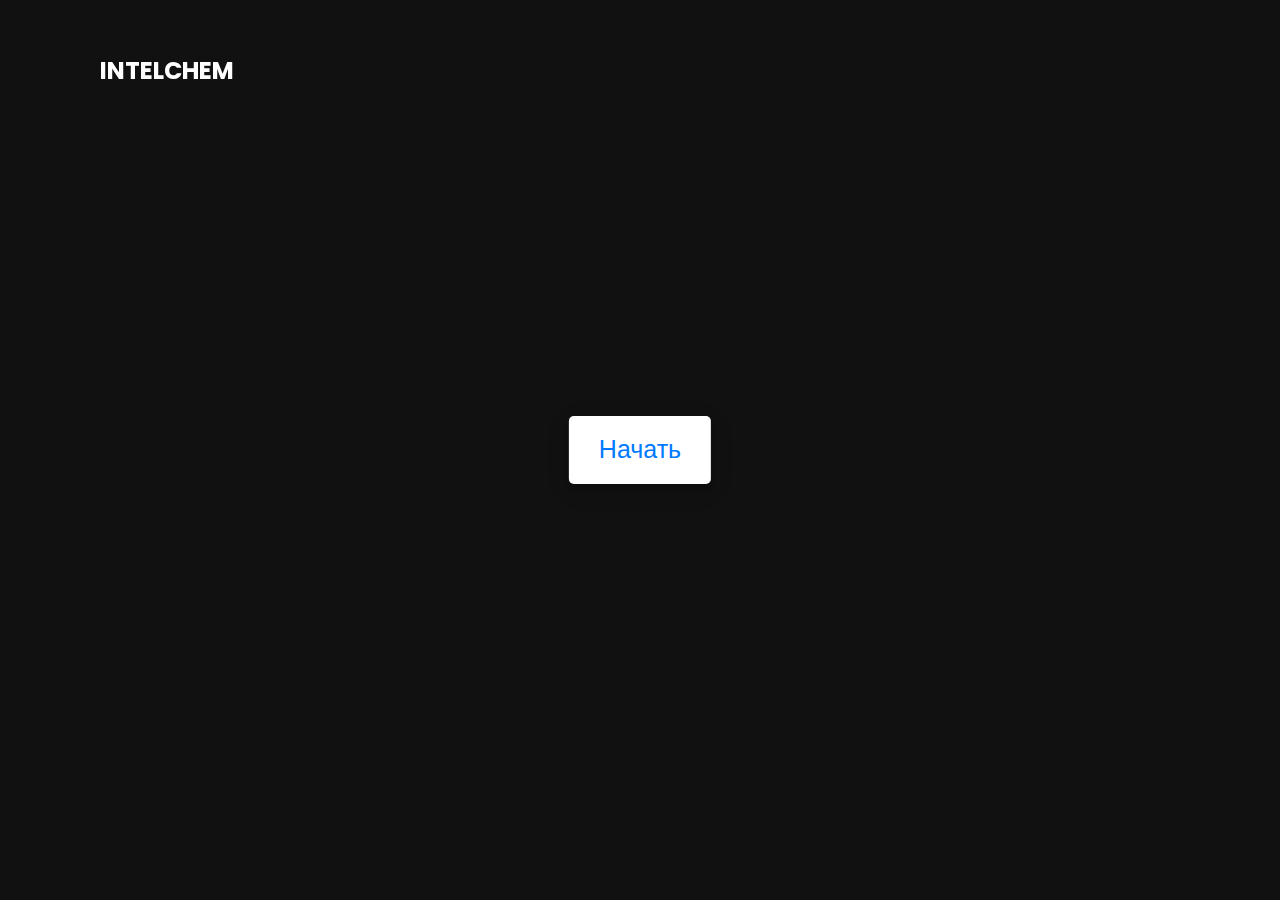
<file: Test1.html>
<!DOCTYPE html>
<html lang="en" xmlns="http://www.w3.org/1999/html">
<head>
    <meta charset="UTF-8">
    <link rel="icon" href="favicon-16x16.png">
    <link rel="apple-touch-icon" sizes="180x180" href="apple-touch-icon.png">
    <link rel="icon" type="image/png" sizes="32x32" href="favicon-32x32.png">
    <link rel="icon" type="image/png" sizes="16x16" href="favicon-16x16.png">
    <link rel="manifest" href="/site.webmanifest">
    <title>IntelChem</title>
    <link rel="stylesheet" href="css/Stylesheet_1.css">
    <link rel="Stylesheet" href="css/Stylesheet.css">
</head>
<body>
<section class="showcase">
<header>
    <h2 class="logo">IntelChem</h2>
    <div class="toggle"></div>
    <meta name="viewport" content="width=device-width, initial-scale=1">
</header>
    <div class="overlay"></div>
    <div class="start_btn"><button>Начать</button></div>

    <div class="info_box">
        <div class="info-title"><span>Правила</span></div>
        <div class="info-list">
            <div class="info">1. Вы имеете <span>15 секунд</span> на каждый ответ.</div>
            <div class="info">2. Выбранный вами ответ не может быть изменен.</div>
            <div class="info">3. При окончании таймера вы не сможете выбрать ответ.</div>
            <div class="info">4. Вы не можете покинуть тест,если вы его начали.</div>
            <div class="info">5. Вы получаете баллы на основе ваших ответов.</div>
        </div>
        <div class="buttons">
            <button class="quit">Выйти</button>
            <button class="restart">Продолжить</button>
        </div>
    </div>

    <div class="quiz_box">
        <header>
            <div class="title">Тест</div>
            <div class="timer">
                <div class="time_left_txt">Осталось</div>
                <div class="timer_sec">15</div>
            </div>
            <div class="time_line"></div>
        </header>
        <section>
            <div class="que_text">
            </div>
            <div class="option_list">
            </div>
        </section>

        <footer>
            <div class="total_que">
            </div>
            <button class="next_btn">Далее</button>
        </footer>
    </div>

    <div class="result_box">
        <div class="icon">
            <i class="fas fa-crown"></i>
        </div>
        <div class="complete_text">Вы прошли тест!</div>
        <div class="score_text">
        </div>
        <div class="buttons">
            <button class="restart">Повторить</button>
            <button class="quit">Выйти</button>
        </div>
    </div>
    <script src="js/questions.js"></script>
    <script src="js/script.js"></script>
</section>
<div class="menu">
    <ul>
        <li><a href="index.html">Главная</a></li>
        <li><a href="Test1.html">Тест</a></li>
        <li><a href="Test2.html">Эксперименты</a></li>
        <li><a href="About.html">Подробнее</a></li>
        <li><a href ="DevBlog.html">DevBlog</a> </li>
    </ul>
</div>

<script>
    const menuToggle = document.querySelector('.toggle');
    const showcase = document.querySelector('.showcase');

    menuToggle.addEventListener('click', () => {
        menuToggle.classList.toggle('active');
        showcase.classList.toggle('active');
    })

</script>
</body>
</html>
</file>
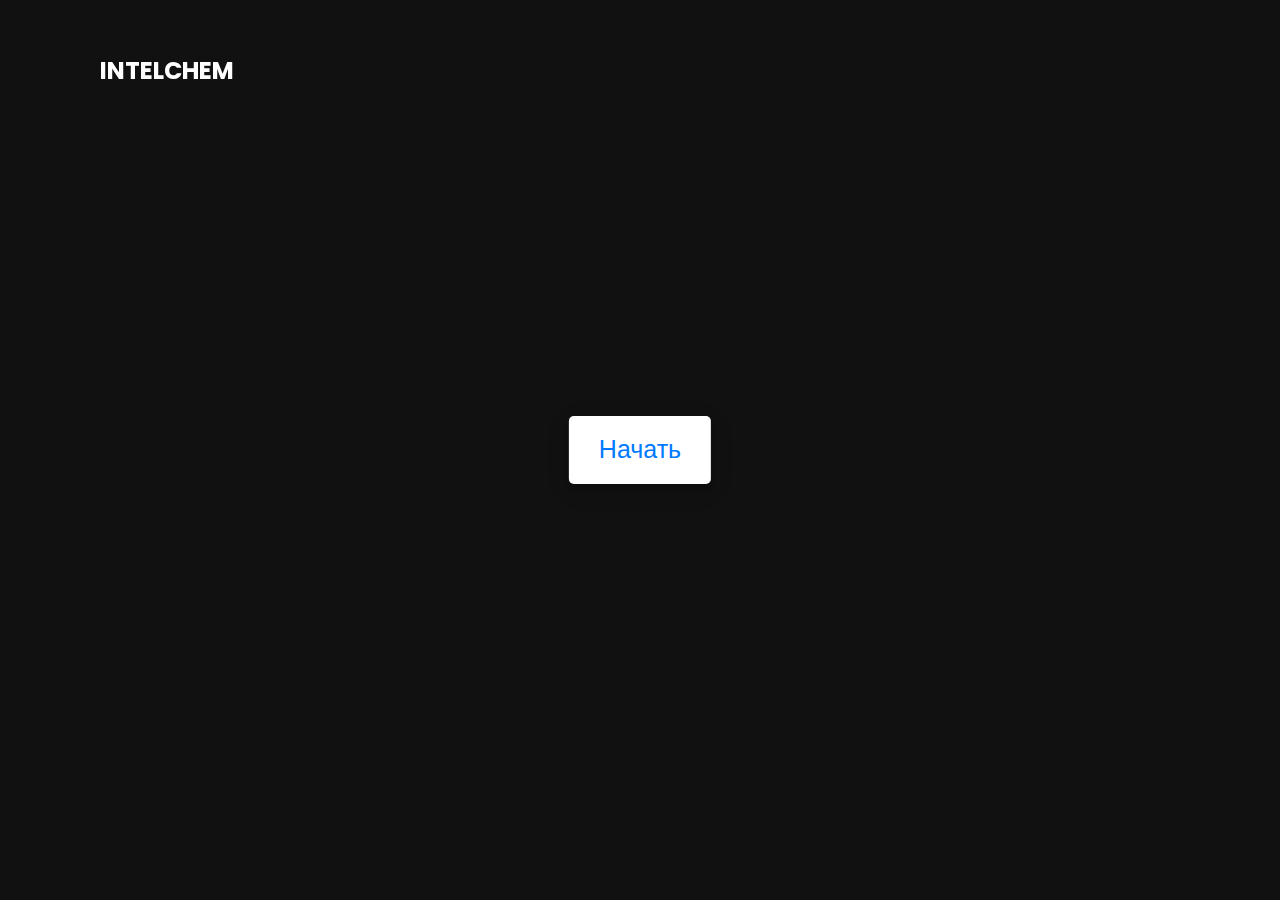
<file: IntelChem/Test1.html>
<!DOCTYPE html>
<html lang="en" xmlns="http://www.w3.org/1999/html">
<head>
    <meta charset="UTF-8">
    <link rel="icon" href="favicon-16x16.png">
    <link rel="apple-touch-icon" sizes="180x180" href="apple-touch-icon.png">
    <link rel="icon" type="image/png" sizes="32x32" href="favicon-32x32.png">
    <link rel="icon" type="image/png" sizes="16x16" href="favicon-16x16.png">
    <link rel="manifest" href="/site.webmanifest">
    <title>IntelChem</title>
    <link rel="stylesheet" href="css/Stylesheet_1.css">
    <link rel="Stylesheet" href="css/Stylesheet.css">
</head>
<body>
<section class="showcase">
<header>
    <h2 class="logo">IntelChem</h2>
    <div class="toggle"></div>
    <meta name="viewport" content="width=device-width, initial-scale=1">
</header>
    <div class="overlay"></div>
    <div class="start_btn"><button>Начать</button></div>

    <div class="info_box">
        <div class="info-title"><span>Правила</span></div>
        <div class="info-list">
            <div class="info">1. Вы имеете <span>15 секунд</span> на каждый ответ.</div>
            <div class="info">2. Выбранный вами ответ не может быть изменен.</div>
            <div class="info">3. При окончании таймера вы не сможете выбрать ответ.</div>
            <div class="info">4. Вы не можете покинуть тест,если вы его начали.</div>
            <div class="info">5. Вы получаете баллы на основе ваших ответов.</div>
        </div>
        <div class="buttons">
            <button class="quit">Выйти</button>
            <button class="restart">Продолжить</button>
        </div>
    </div>

    <div class="quiz_box">
        <header>
            <div class="title">Тест</div>
            <div class="timer">
                <div class="time_left_txt">Осталось</div>
                <div class="timer_sec">15</div>
            </div>
            <div class="time_line"></div>
        </header>
        <section>
            <div class="que_text">
            </div>
            <div class="option_list">
            </div>
        </section>

        <footer>
            <div class="total_que">
            </div>
            <button class="next_btn">Далее</button>
        </footer>
    </div>

    <div class="result_box">
        <div class="icon">
            <i class="fas fa-crown"></i>
        </div>
        <div class="complete_text">Вы прошли тест!</div>
        <div class="score_text">
        </div>
        <div class="buttons">
            <button class="restart">Повторить</button>
            <button class="quit">Выйти</button>
        </div>
    </div>
    <script src="js/questions.js"></script>
    <script src="js/script.js"></script>
</section>
<div class="menu">
    <ul>
        <li><a href="index.html">Главная</a></li>
        <li><a href="Test1.html">Тест №1</a></li>
        <li><a href="Test2.html">Эксперименты</a></li>
        <li><a href="About.html">Подробнее</a></li>
    </ul>
</div>

<script>
    const menuToggle = document.querySelector('.toggle');
    const showcase = document.querySelector('.showcase');

    menuToggle.addEventListener('click', () => {
        menuToggle.classList.toggle('active');
        showcase.classList.toggle('active');
    })

</script>
</body>
</html>
</file>
<file: css/Stylesheet_1.css>
/* importing google fonts */
@import url('https://fonts.googleapis.com/css2?family=Poppins:wght@200;300;400;500;600;700&display=swap');
*{
    margin: 0;
    padding: 0;
    box-sizing: border-box;
    font-family: 'Poppins', sans-serif;
}

::selection{
    color: #fff;
}

.start_btn,
.info_box,
.quiz_box,
.result_box{
    position: absolute;
    top: 50%;
    left: 50%;
    transform: translate(-50%, -50%);
    box-shadow: 0 4px 8px 0 rgba(0, 0, 0, 0.2),
    0 6px 20px 0 rgba(0, 0, 0, 0.19);
}

.info_box.activeInfo,
.quiz_box.activeQuiz,
.result_box.activeResult{
    opacity: 1;
    z-index: 5;
    pointer-events: auto;
    transform: translate(-50%, -50%) scale(1);
}

.start_btn button{
    font-size: 25px;
    font-weight: 500;
    color: #007bff;
    padding: 15px 30px;
    outline: none;
    border: none;
    border-radius: 5px;
    background: #fff;
    cursor: pointer;
}

.info_box{
    width: 540px;
    background: #fff;
    border-radius: 5px;
    transform: translate(-50%, -50%) scale(0.9);
    opacity: 0;
    pointer-events: none;
    transition: all 0.3s ease;
}

.info_box .info-title{
    height: 60px;
    width: 100%;
    border-bottom: 1px solid lightgrey;
    display: flex;
    align-items: center;
    padding: 0 30px;
    border-radius: 5px 5px 0 0;
    font-size: 20px;
    font-weight: 600;
}

.info_box .info-list{
    padding: 15px 30px;
}

.info_box .info-list .info{
    margin: 5px 0;
    font-size: 17px;
}

.info_box .info-list .info span{
    font-weight: 600;
    color: #007bff;
}
.info_box .buttons{
    height: 60px;
    display: flex;
    align-items: center;
    justify-content: flex-end;
    padding: 0 30px;
    border-top: 1px solid lightgrey;
}

.info_box .buttons button{
    margin: 0 5px;
    height: 40px;
    width: 100px;
    font-size: 16px;
    font-weight: 500;
    cursor: pointer;
    border: none;
    outline: none;
    border-radius: 5px;
    border: 1px solid #007bff;
    transition: all 0.3s ease;
}

.quiz_box{
    width: 550px;
    background: #fff;
    border-radius: 5px;
    transform: translate(-50%, -50%) scale(0.9);
    opacity: 0;
    pointer-events: none;
    transition: all 0.3s ease;
}

.quiz_box header{
    position: relative;
    z-index: 2;
    height: 70px;
    padding: 0 30px;
    background: #fff;
    border-radius: 5px 5px 0 0;
    display: flex;
    align-items: center;
    justify-content: space-between;
    box-shadow: 0px 3px 5px 1px rgba(0,0,0,0.1);
}

.quiz_box header .title{
    font-size: 20px;
    font-weight: 600;
}

.quiz_box header .timer{
    color: #004085;
    background: #cce5ff;
    border: 1px solid #b8daff;
    height: 45px;
    padding: 0 8px;
    border-radius: 5px;
    display: flex;
    align-items: center;
    justify-content: space-between;
    width: 145px;
}

.quiz_box header .timer .time_left_txt{
    font-weight: 400;
    font-size: 17px;
    user-select: none;
}

.quiz_box header .timer .timer_sec{
    font-size: 18px;
    font-weight: 500;
    height: 30px;
    width: 45px;
    color: #fff;
    border-radius: 5px;
    line-height: 30px;
    text-align: center;
    background: #343a40;
    border: 1px solid #343a40;
    user-select: none;
}

.quiz_box header .time_line{
    position: absolute;
    bottom: 0px;
    left: 0px;
    height: 3px;
}

section{
    padding: 25px 30px 20px 30px;
    background: #fff;
}

section .que_text{
    font-size: 25px;
    font-weight: 600;
}

section .option_list{
    padding: 20px 0px;
    display: block;
}

section .option_list .option{
    border: 1px solid;
    border-radius: 5px;
    padding: 8px 15px;
    font-size: 17px;
    margin-bottom: 15px;
    cursor: pointer;
    transition: all 0.3s ease;
    display: flex;
    align-items: center;
    justify-content: space-between;
}

section .option_list .option:last-child{
    margin-bottom: 0px;
}

section .option_list .option:hover{
    background: #cce5ff;
    border: 1px solid;
}

section .option_list .option.correct{
    color: #155724;
    background: #d4edda;
    border: 1px solid #c3e6cb;
}

section .option_list .option.incorrect{
    color: #721c24;
    background: #f8d7da;
    border: 1px solid #f5c6cb;
}

section .option_list .option.disabled{
    pointer-events: none;
}

section .option_list .option .icon{
    height: 26px;
    width: 26px;
    border: 2px solid transparent;
    border-radius: 50%;
    text-align: center;
    font-size: 13px;
    pointer-events: none;
    transition: all 0.3s ease;
    line-height: 24px;
}
.option_list .option .icon.tick{
    color: #23903c;
    border-color: #23903c;
    background: #d4edda;
}

.option_list .option .icon.cross{
    color: #a42834;
    background: #f8d7da;
    border-color: #a42834;
}

footer{
    height: 60px;
    padding: 0 30px;
    display: flex;
    align-items: center;
    justify-content: space-between;
    border-top: 1px solid lightgrey;
}

footer .total_que span{
    display: flex;
    user-select: none;
}

footer .total_que span p{
    font-weight: 500;
    padding: 0 5px;
}

footer .total_que span p:first-child{
    padding-left: 0px;
}

footer button{
    height: 40px;
    padding: 0 13px;
    font-size: 18px;
    font-weight: 400;
    cursor: pointer;
    border: none;
    outline: none;
    color: #fff;
    border-radius: 5px;
    background: #007bff;
    border: 1px solid #007bff;
    line-height: 10px;
    opacity: 0;
    pointer-events: none;
    transform: scale(0.95);
    transition: all 0.3s ease;
}

footer button:hover{
    background: #0263ca;
}

footer button.show{
    opacity: 1;
    pointer-events: auto;
    transform: scale(1);
}

.result_box{
    background: #fff;
    border-radius: 5px;
    display: flex;
    padding: 25px 30px;
    width: 450px;
    align-items: center;
    flex-direction: column;
    justify-content: center;
    transform: translate(-50%, -50%) scale(0.9);
    opacity: 0;
    pointer-events: none;
    transition: all 0.3s ease;
}

.result_box .icon{
    font-size: 100px;
    color: #007bff;
    margin-bottom: 10px;
}

.result_box .complete_text{
    font-size: 20px;
    font-weight: 500;
}

.result_box .score_text span{
    display: flex;
    margin: 10px 0;
    font-size: 18px;
    font-weight: 500;
}

.result_box .score_text span p{
    padding: 0 4px;
    font-weight: 600;
}

.result_box .buttons{
    display: flex;
    margin: 20px 0;
}

.result_box .buttons button{
    margin: 0 10px;
    height: 45px;
    padding: 0 20px;
    font-size: 18px;
    font-weight: 500;
    cursor: pointer;
    border: none;
    outline: none;
    border-radius: 5px;
    border: 1px solid #007bff;
    transition: all 0.3s ease;
}

.buttons button.restart{
    color: #fff;
    background: #007bff;
}

.buttons button.restart:hover{
    background: #0263ca;
}

.buttons button.quit{
    color: #007bff;
    background: #fff;
}

.buttons button.quit:hover{
    color: #fff;
    background: #007bff;
}
</file>
<file: css/Stylesheet.css>
@import url('https://fonts.googleapis.com/css?family=Poppins:200,300,400,500,600,700,800,900&display=swap');
*
{
    margin: 0;
    padding: 0;
    box-sizing: border-box;
    font-family: 'Poppins', sans-serif;
}
header
{
    position: absolute;
    top: 0;
    left: 0;
    width: 100%;
    padding: 40px 100px;
    z-index: 1000;
    display: flex;
    justify-content: space-between;
    align-items: center;
}
header .logo
{
    color: #fff;
    text-transform: uppercase;
    cursor: pointer;
}
.toggle
{
    position: relative;
    width: 60px;
    height: 60px;
    background: url(https://i.ibb.co/HrfVRcx/menu.png);
    background-repeat: no-repeat;
    background-size: 30px;
    background-position: center;
    cursor: pointer;
}
.toggle.active
{
    background: url(https://i.ibb.co/rt3HybH/close.png);
    background-repeat: no-repeat;
    background-size: 25px;
    background-position: center;
    cursor: pointer;
}
.showcase
{
    position: absolute;
    right: 0;
    width: 100%;
    min-height: 100vh;
    padding: 100px;
    display: flex;
    justify-content: space-between;
    align-items: center;
    background: #111;
    transition: 0.5s;
    z-index: 2;
}
.showcase.active
{
    right: 300px;
}

.showcase video
{
    position: absolute;
    top: 0;
    left: 0;
    width: 100%;
    height: 100%;
    object-fit: cover;
    opacity: 0.8;
}
.overlay
{
    position: absolute;
    top: 0;
    left: 0;
    width: 100%;
    height: 100%;
    mix-blend-mode: overlay;
}
.text
{
    position: relative;
    z-index: 10;
}

.text h2
{
    font-size: 5em;
    font-weight: 800;
    color: #fff;
    line-height: 1em;
    text-transform: uppercase;
}
.text h3
{
    font-size: 4em;
    font-weight: 700;
    color: #fff;
    line-height: 1em;
    text-transform: uppercase;
}
.text p
{
    font-size: 1.1em;
    color: #fff;
    margin: 20px 0;
    font-weight: 400;
    max-width: 700px;
}
.text a
{
    display: inline-block;
    font-size: 1em;
    background: #fff;
    padding: 10px 30px;
    text-transform: uppercase;
    text-decoration: none;
    font-weight: 500;
    margin-top: 10px;
    color: #111;
    letter-spacing: 2px;
    transition: 0.2s;
}
.text a:hover
{
    letter-spacing: 6px;
}
.social
{
    position: absolute;
    z-index: 10;
    bottom: 20px;
    display: flex;
    justify-content: center;
    align-items: center;
}
.social li
{
    list-style: none;
}
.social li a
{
    display: inline-block;
    margin-right: 20px;
    filter: invert(1);
    transform: scale(0.5);
    transition: 0.5s;
}
.social li a:hover
{
    transform: scale(0.5) translateY(-15px);
}
.menu
{
    position: absolute;
    top: 0;
    right: 0;
    width: 300px;
    height: 100%;
    display: flex;
    justify-content: center;
    align-items: center;
}
.menu ul
{
    position: relative;
}
.menu ul li
{
    list-style: none;
}
.menu ul li a
{
    text-decoration: none;
    font-size: 24px;
    color: #111;
}
.menu ul li a:hover
{
    color: #03a9f4;
}

@media (max-width: 991px)
{
    .showcase,
    .showcase header
    {
        padding: 40px;
    }
    .text h2
    {
        font-size: 3em;
    }
    .text h3
    {
        font-size: 2em;
    }
}
.rmk{
    height: 40px;
    padding: 0 13px;
    font-size: 18px;
    font-weight: 400;
    cursor: pointer;
    border: none;
    outline: none;
    color: #fff;
    border-radius: 5px;
    background: #007bff;
    border: 1px solid #007bff;
    line-height: 10px;
    opacity: 0;
    pointer-events: none;
    transform: scale(0.95);
    transition: all 0.3s ease;
}
</file>
<file: IntelChem/css/Stylesheet_1.css>
/* importing google fonts */
@import url('https://fonts.googleapis.com/css2?family=Poppins:wght@200;300;400;500;600;700&display=swap');
*{
    margin: 0;
    padding: 0;
    box-sizing: border-box;
    font-family: 'Poppins', sans-serif;
}

::selection{
    color: #fff;
}

.start_btn,
.info_box,
.quiz_box,
.result_box{
    position: absolute;
    top: 50%;
    left: 50%;
    transform: translate(-50%, -50%);
    box-shadow: 0 4px 8px 0 rgba(0, 0, 0, 0.2),
    0 6px 20px 0 rgba(0, 0, 0, 0.19);
}

.info_box.activeInfo,
.quiz_box.activeQuiz,
.result_box.activeResult{
    opacity: 1;
    z-index: 5;
    pointer-events: auto;
    transform: translate(-50%, -50%) scale(1);
}

.start_btn button{
    font-size: 25px;
    font-weight: 500;
    color: #007bff;
    padding: 15px 30px;
    outline: none;
    border: none;
    border-radius: 5px;
    background: #fff;
    cursor: pointer;
}

.info_box{
    width: 540px;
    background: #fff;
    border-radius: 5px;
    transform: translate(-50%, -50%) scale(0.9);
    opacity: 0;
    pointer-events: none;
    transition: all 0.3s ease;
}

.info_box .info-title{
    height: 60px;
    width: 100%;
    border-bottom: 1px solid lightgrey;
    display: flex;
    align-items: center;
    padding: 0 30px;
    border-radius: 5px 5px 0 0;
    font-size: 20px;
    font-weight: 600;
}

.info_box .info-list{
    padding: 15px 30px;
}

.info_box .info-list .info{
    margin: 5px 0;
    font-size: 17px;
}

.info_box .info-list .info span{
    font-weight: 600;
    color: #007bff;
}
.info_box .buttons{
    height: 60px;
    display: flex;
    align-items: center;
    justify-content: flex-end;
    padding: 0 30px;
    border-top: 1px solid lightgrey;
}

.info_box .buttons button{
    margin: 0 5px;
    height: 40px;
    width: 100px;
    font-size: 16px;
    font-weight: 500;
    cursor: pointer;
    border: none;
    outline: none;
    border-radius: 5px;
    border: 1px solid #007bff;
    transition: all 0.3s ease;
}

.quiz_box{
    width: 550px;
    background: #fff;
    border-radius: 5px;
    transform: translate(-50%, -50%) scale(0.9);
    opacity: 0;
    pointer-events: none;
    transition: all 0.3s ease;
}

.quiz_box header{
    position: relative;
    z-index: 2;
    height: 70px;
    padding: 0 30px;
    background: #fff;
    border-radius: 5px 5px 0 0;
    display: flex;
    align-items: center;
    justify-content: space-between;
    box-shadow: 0px 3px 5px 1px rgba(0,0,0,0.1);
}

.quiz_box header .title{
    font-size: 20px;
    font-weight: 600;
}

.quiz_box header .timer{
    color: #004085;
    background: #cce5ff;
    border: 1px solid #b8daff;
    height: 45px;
    padding: 0 8px;
    border-radius: 5px;
    display: flex;
    align-items: center;
    justify-content: space-between;
    width: 145px;
}

.quiz_box header .timer .time_left_txt{
    font-weight: 400;
    font-size: 17px;
    user-select: none;
}

.quiz_box header .timer .timer_sec{
    font-size: 18px;
    font-weight: 500;
    height: 30px;
    width: 45px;
    color: #fff;
    border-radius: 5px;
    line-height: 30px;
    text-align: center;
    background: #343a40;
    border: 1px solid #343a40;
    user-select: none;
}

.quiz_box header .time_line{
    position: absolute;
    bottom: 0px;
    left: 0px;
    height: 3px;
}

section{
    padding: 25px 30px 20px 30px;
    background: #fff;
}

section .que_text{
    font-size: 25px;
    font-weight: 600;
}

section .option_list{
    padding: 20px 0px;
    display: block;
}

section .option_list .option{
    border: 1px solid;
    border-radius: 5px;
    padding: 8px 15px;
    font-size: 17px;
    margin-bottom: 15px;
    cursor: pointer;
    transition: all 0.3s ease;
    display: flex;
    align-items: center;
    justify-content: space-between;
}

section .option_list .option:last-child{
    margin-bottom: 0px;
}

section .option_list .option:hover{
    background: #cce5ff;
    border: 1px solid;
}

section .option_list .option.correct{
    color: #155724;
    background: #d4edda;
    border: 1px solid #c3e6cb;
}

section .option_list .option.incorrect{
    color: #721c24;
    background: #f8d7da;
    border: 1px solid #f5c6cb;
}

section .option_list .option.disabled{
    pointer-events: none;
}

section .option_list .option .icon{
    height: 26px;
    width: 26px;
    border: 2px solid transparent;
    border-radius: 50%;
    text-align: center;
    font-size: 13px;
    pointer-events: none;
    transition: all 0.3s ease;
    line-height: 24px;
}
.option_list .option .icon.tick{
    color: #23903c;
    border-color: #23903c;
    background: #d4edda;
}

.option_list .option .icon.cross{
    color: #a42834;
    background: #f8d7da;
    border-color: #a42834;
}

footer{
    height: 60px;
    padding: 0 30px;
    display: flex;
    align-items: center;
    justify-content: space-between;
    border-top: 1px solid lightgrey;
}

footer .total_que span{
    display: flex;
    user-select: none;
}

footer .total_que span p{
    font-weight: 500;
    padding: 0 5px;
}

footer .total_que span p:first-child{
    padding-left: 0px;
}

footer button{
    height: 40px;
    padding: 0 13px;
    font-size: 18px;
    font-weight: 400;
    cursor: pointer;
    border: none;
    outline: none;
    color: #fff;
    border-radius: 5px;
    background: #007bff;
    border: 1px solid #007bff;
    line-height: 10px;
    opacity: 0;
    pointer-events: none;
    transform: scale(0.95);
    transition: all 0.3s ease;
}

footer button:hover{
    background: #0263ca;
}

footer button.show{
    opacity: 1;
    pointer-events: auto;
    transform: scale(1);
}

.result_box{
    background: #fff;
    border-radius: 5px;
    display: flex;
    padding: 25px 30px;
    width: 450px;
    align-items: center;
    flex-direction: column;
    justify-content: center;
    transform: translate(-50%, -50%) scale(0.9);
    opacity: 0;
    pointer-events: none;
    transition: all 0.3s ease;
}

.result_box .icon{
    font-size: 100px;
    color: #007bff;
    margin-bottom: 10px;
}

.result_box .complete_text{
    font-size: 20px;
    font-weight: 500;
}

.result_box .score_text span{
    display: flex;
    margin: 10px 0;
    font-size: 18px;
    font-weight: 500;
}

.result_box .score_text span p{
    padding: 0 4px;
    font-weight: 600;
}

.result_box .buttons{
    display: flex;
    margin: 20px 0;
}

.result_box .buttons button{
    margin: 0 10px;
    height: 45px;
    padding: 0 20px;
    font-size: 18px;
    font-weight: 500;
    cursor: pointer;
    border: none;
    outline: none;
    border-radius: 5px;
    border: 1px solid #007bff;
    transition: all 0.3s ease;
}

.buttons button.restart{
    color: #fff;
    background: #007bff;
}

.buttons button.restart:hover{
    background: #0263ca;
}

.buttons button.quit{
    color: #007bff;
    background: #fff;
}

.buttons button.quit:hover{
    color: #fff;
    background: #007bff;
}
</file>
<file: IntelChem/css/Stylesheet.css>
@import url('https://fonts.googleapis.com/css?family=Poppins:200,300,400,500,600,700,800,900&display=swap');
*
{
    margin: 0;
    padding: 0;
    box-sizing: border-box;
    font-family: 'Poppins', sans-serif;
}
header
{
    position: absolute;
    top: 0;
    left: 0;
    width: 100%;
    padding: 40px 100px;
    z-index: 1000;
    display: flex;
    justify-content: space-between;
    align-items: center;
}
header .logo
{
    color: #fff;
    text-transform: uppercase;
    cursor: pointer;
}
.toggle
{
    position: relative;
    width: 60px;
    height: 60px;
    background: url(https://i.ibb.co/HrfVRcx/menu.png);
    background-repeat: no-repeat;
    background-size: 30px;
    background-position: center;
    cursor: pointer;
}
.toggle.active
{
    background: url(https://i.ibb.co/rt3HybH/close.png);
    background-repeat: no-repeat;
    background-size: 25px;
    background-position: center;
    cursor: pointer;
}
.showcase
{
    position: absolute;
    right: 0;
    width: 100%;
    min-height: 100vh;
    padding: 100px;
    display: flex;
    justify-content: space-between;
    align-items: center;
    background: #111;
    transition: 0.5s;
    z-index: 2;
}
.showcase.active
{
    right: 300px;
}

.showcase video
{
    position: absolute;
    top: 0;
    left: 0;
    width: 100%;
    height: 100%;
    object-fit: cover;
    opacity: 0.8;
}
.overlay
{
    position: absolute;
    top: 0;
    left: 0;
    width: 100%;
    height: 100%;
    mix-blend-mode: overlay;
}
.text
{
    position: relative;
    z-index: 10;
}

.text h2
{
    font-size: 5em;
    font-weight: 800;
    color: #fff;
    line-height: 1em;
    text-transform: uppercase;
}
.text h3
{
    font-size: 4em;
    font-weight: 700;
    color: #fff;
    line-height: 1em;
    text-transform: uppercase;
}
.text p
{
    font-size: 1.1em;
    color: #fff;
    margin: 20px 0;
    font-weight: 400;
    max-width: 700px;
}
.text a
{
    display: inline-block;
    font-size: 1em;
    background: #fff;
    padding: 10px 30px;
    text-transform: uppercase;
    text-decoration: none;
    font-weight: 500;
    margin-top: 10px;
    color: #111;
    letter-spacing: 2px;
    transition: 0.2s;
}
.text a:hover
{
    letter-spacing: 6px;
}
.social
{
    position: absolute;
    z-index: 10;
    bottom: 20px;
    display: flex;
    justify-content: center;
    align-items: center;
}
.social li
{
    list-style: none;
}
.social li a
{
    display: inline-block;
    margin-right: 20px;
    filter: invert(1);
    transform: scale(0.5);
    transition: 0.5s;
}
.social li a:hover
{
    transform: scale(0.5) translateY(-15px);
}
.menu
{
    position: absolute;
    top: 0;
    right: 0;
    width: 300px;
    height: 100%;
    display: flex;
    justify-content: center;
    align-items: center;
}
.menu ul
{
    position: relative;
}
.menu ul li
{
    list-style: none;
}
.menu ul li a
{
    text-decoration: none;
    font-size: 24px;
    color: #111;
}
.menu ul li a:hover
{
    color: #03a9f4;
}

@media (max-width: 991px)
{
    .showcase,
    .showcase header
    {
        padding: 40px;
    }
    .text h2
    {
        font-size: 3em;
    }
    .text h3
    {
        font-size: 2em;
    }
}
.rmk{
    height: 40px;
    padding: 0 13px;
    font-size: 18px;
    font-weight: 400;
    cursor: pointer;
    border: none;
    outline: none;
    color: #fff;
    border-radius: 5px;
    background: #007bff;
    border: 1px solid #007bff;
    line-height: 10px;
    opacity: 0;
    pointer-events: none;
    transform: scale(0.95);
    transition: all 0.3s ease;
}
</file>
